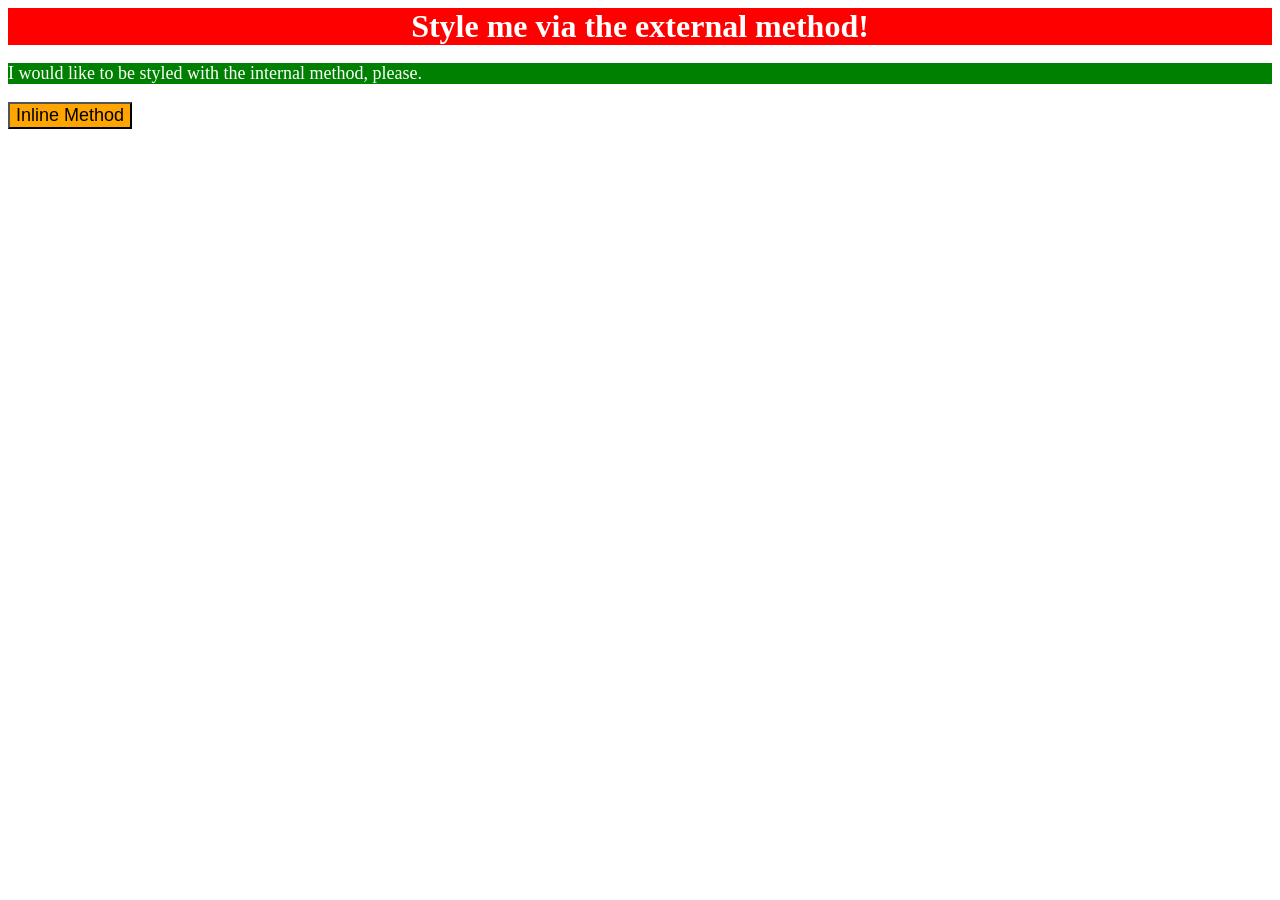
<file: foundations/intro-to-css/01-css-methods/index.html>
<!DOCTYPE html>
<html lang="en">
  <head>
    <meta charset="UTF-8">
    <meta http-equiv="X-UA-Compatible" content="IE=edge">
    <meta name="viewport" content="width=device-width, initial-scale=1.0">
    <link rel="stylesheet" href="css/style.css">
    <style>
      p { 
        background-color: green;
        color:white;
        font-size: 18px

      };
    </style>
    <title>Methods for Adding CSS</title>
  </head>
  <body>
    <div>Style me via the external method!</div>
    <p>I would like to be styled with the internal method, please.</p>
    <button style="background-color: orange; font-size: 18px;">Inline Method</button>
  </body>
</html>
</file>
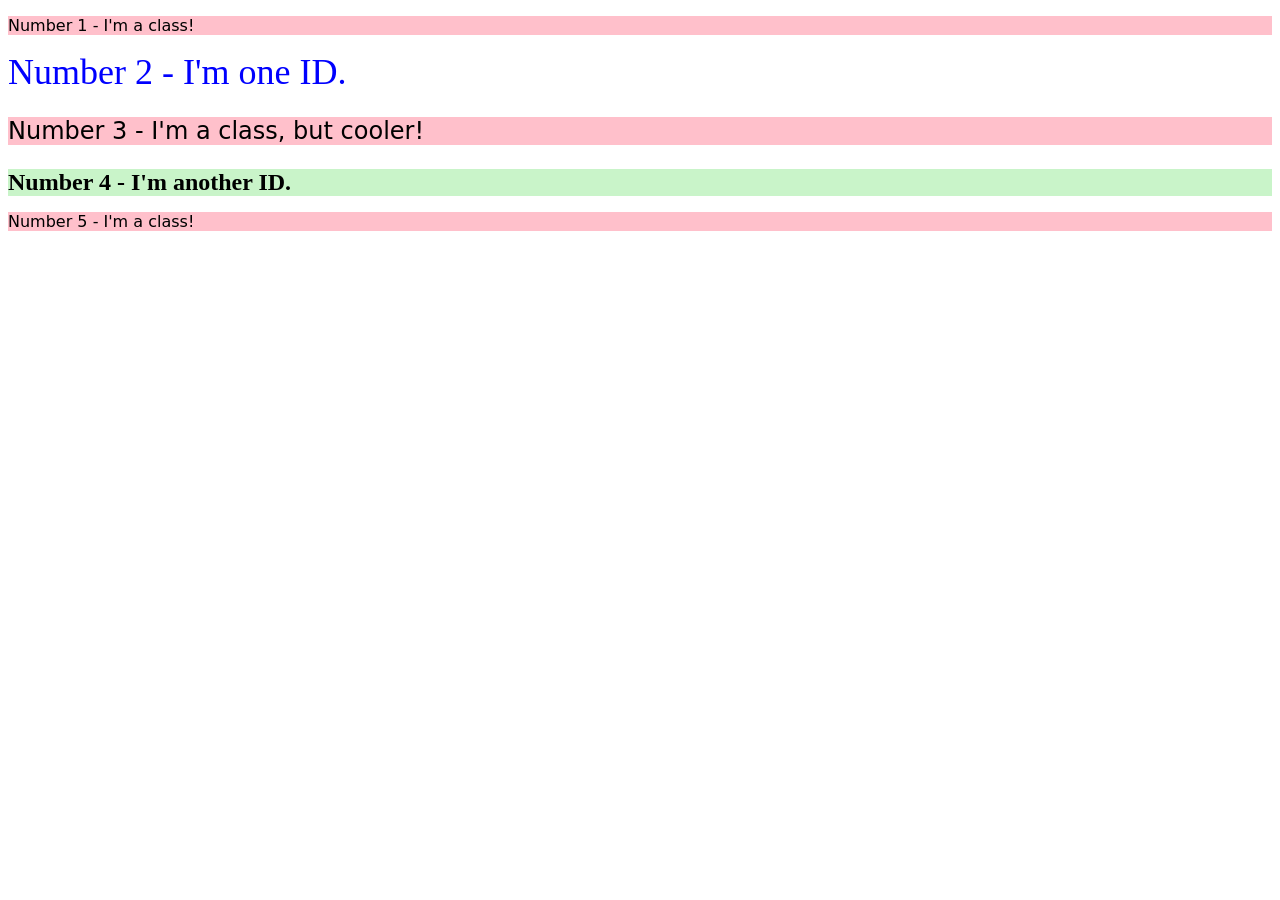
<file: foundations/intro-to-css/02-class-id-selectors/index.html>
<!DOCTYPE html>
<html lang="en">
  <head>
    <meta charset="UTF-8">
    <meta http-equiv="X-UA-Compatible" content="IE=edge">
    <meta name="viewport" content="width=device-width, initial-scale=1.0">
    <title>Class and ID Selectors</title>
    <link rel="stylesheet" href="style.css">
  </head>
  <body>
    <p class="odd">Number 1 - I'm a class!</p>
    <div id="num2">Number 2 - I'm one ID.</div>
    <p class="odd special">Number 3 - I'm a class, but cooler!</p>
    <div id="num4">Number 4 - I'm another ID.</div>
    <p class="odd">Number 5 - I'm a class!</p>
  </body>
</html>
</file>
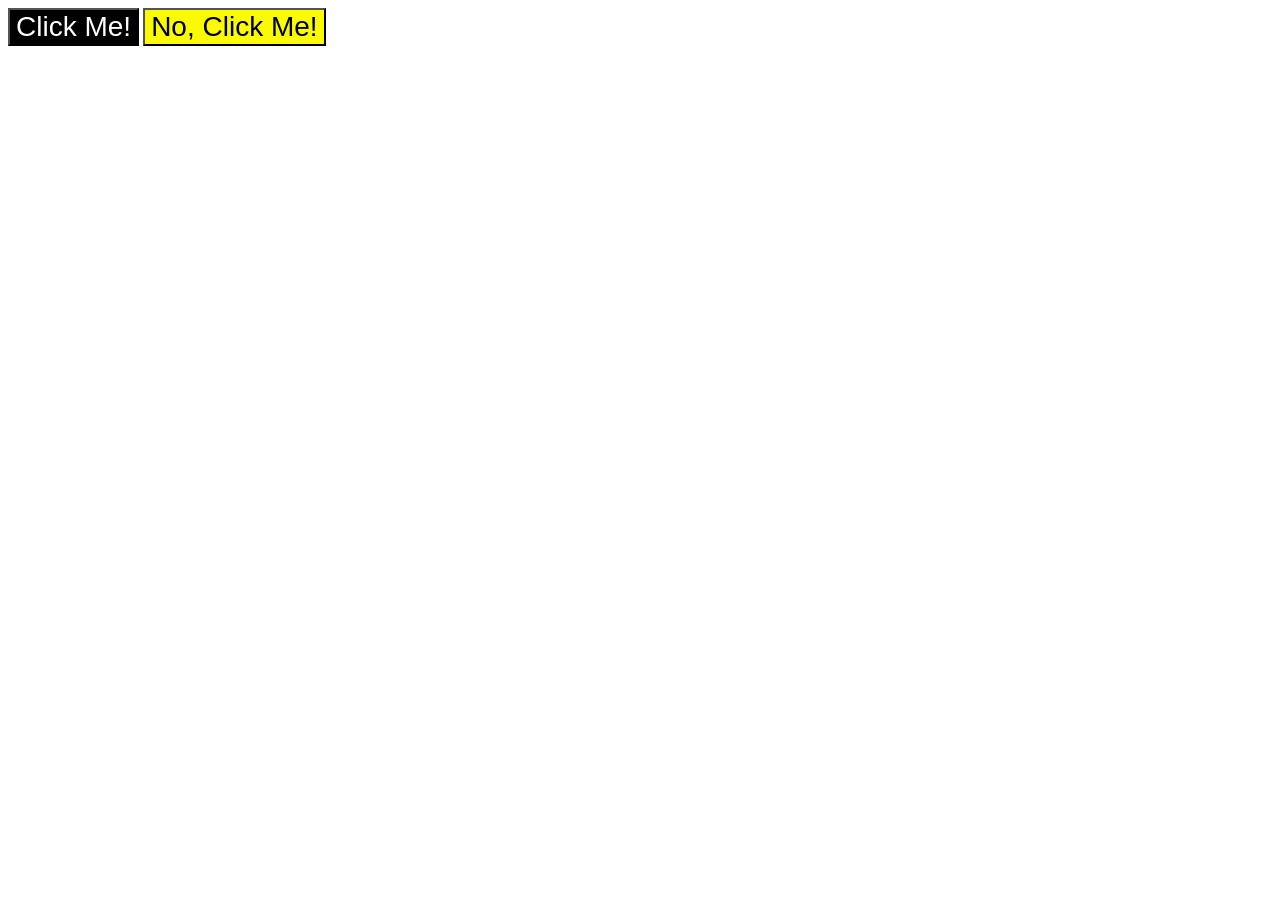
<file: foundations/intro-to-css/03-grouping-selectors/index.html>
<!DOCTYPE html>
<html lang="en">
  <head>
    <meta charset="UTF-8">
    <meta http-equiv="X-UA-Compatible" content="IE=edge">
    <meta name="viewport" content="width=device-width, initial-scale=1.0">
    <title>Grouping Selectors</title>
    <link rel="stylesheet" href="style.css">
  </head>
  <body>
    <button class="black click">Click Me!</button>
    <button class="yellow click">No, Click Me!</button>
  </body>
</html>
</file>
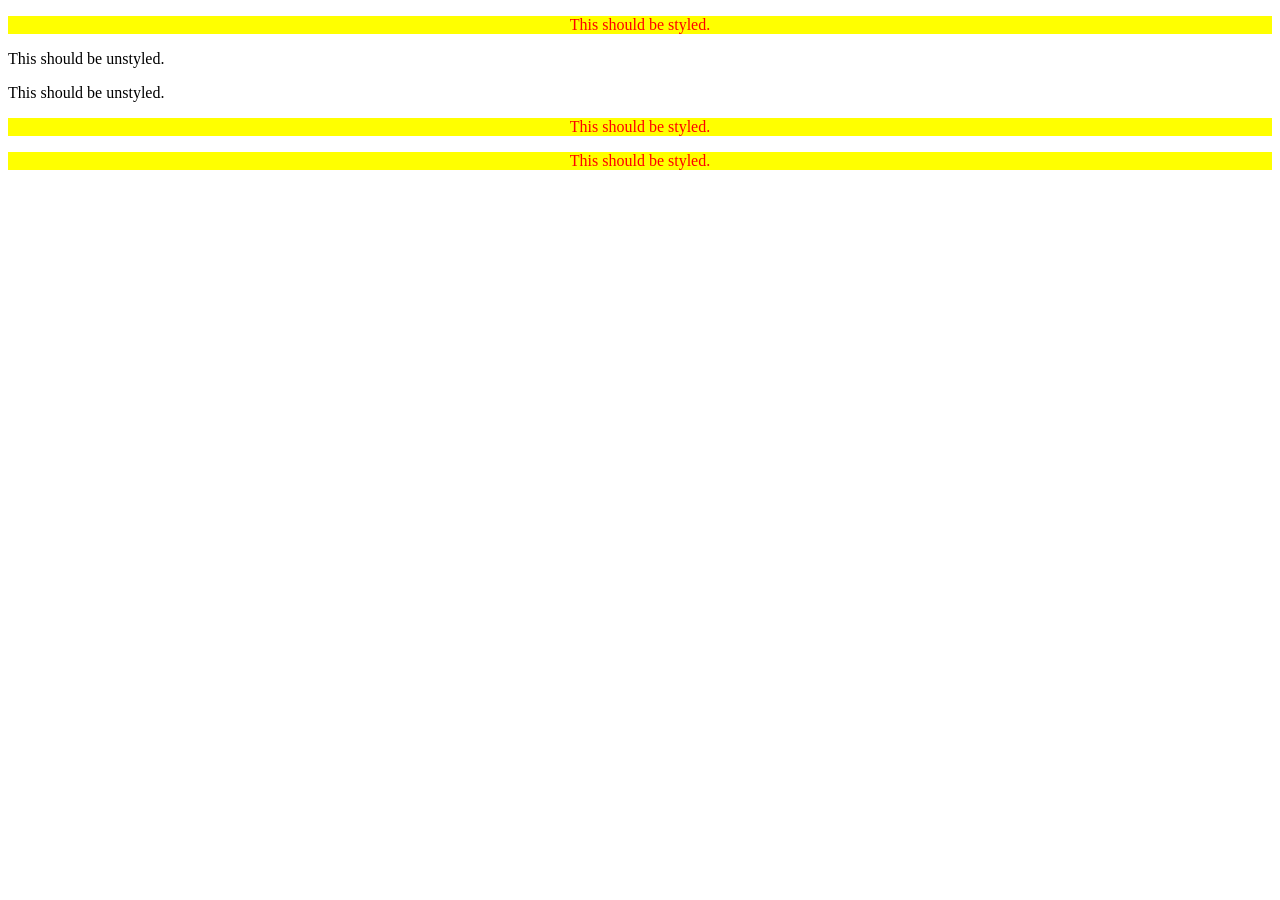
<file: foundations/intro-to-css/05-descendant-combinator/index copy.html>
<!DOCTYPE html>
<html lang="en">
  <head>
    <meta charset="UTF-8">
    <meta http-equiv="X-UA-Compatible" content="IE=edge">
    <meta name="viewport" content="width=device-width, initial-scale=1.0">
    <title>Descendant Combinator</title>
    <link rel="stylesheet" href="style.css">
  </head>
  <body>
    <div class="container">
      <p class="text">This should be styled.</p>
    </div>
    <p class="text">This should be unstyled.</p>
    <p class="text">This should be unstyled.</p>
    <div class="container">
      <p class="text">This should be styled.</p>
      <p class="text">This should be styled.</p>
    </div>
  </body>
</html>
</file>
<file: foundations/intro-to-css/01-css-methods/css/style.css>
div {
    background-color: red;
    color: white;
    font-size: 32px;
    text-align: center;
    font-weight: bold
};
</file>
<file: foundations/intro-to-css/02-class-id-selectors/style.css>
/* Add CSS Styling */
.odd {
    background-color:rgb(255 192 203) ;
    font-family: Verdana, 'DejaVu Sans', sans-serif;

}
.special{
    font-size: 24px;

}
#num2{
    color: rgb(000 000 254);
    font-size: 36px;
}
#num4{
    background-color: #C9F4C9 ;
    font-size: 24px;
    font-weight: bold;
}
</file>
<file: foundations/intro-to-css/03-grouping-selectors/style.css>
/* Add CSS Styling */
.black{
    background-color: #000000;
    color: #ffffff;
}
.yellow{
    background-color: #fafa00;
}
.click{
    font-size: 28px;
    font-family: Helvetica,'Times New Roman',sans-serif;

}
</file>
<file: foundations/intro-to-css/05-descendant-combinator/style.css>
/* Add CSS Styling */
.container p.text{
    background-color: #ffff00;
    color: #ff0000;
    font-size: 24;
    text-align: center;
}
</file>
